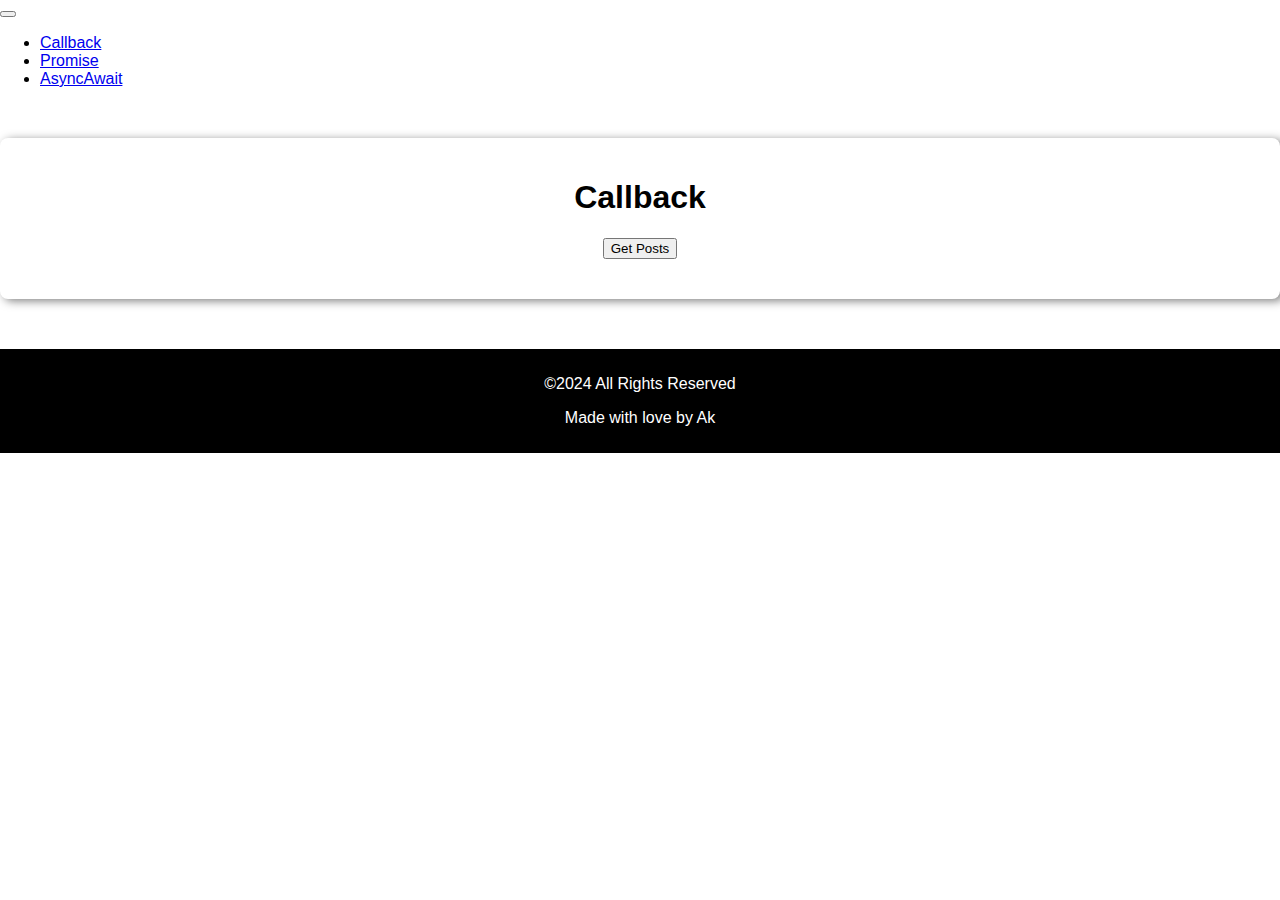
<file: index.html>
<!DOCTYPE html>
<html lang="en">
<head>
    <meta charset="UTF-8">
    <meta name="viewport" content="width=device-width, initial-scale=1.0">
    <title>Callback Example</title>
    <link rel="stylesheet" href="styles.css">
    <link rel="shortcut icon" href="ak.png" type="image/x-icon">
    <meta name="description" content="page that display the posts title from api">
    <script src="script.js" defer></script>
    <link href="https://cdn.jsdelivr.net/npm/bootstrap@5.0.2/dist/css/bootstrap.min.css" rel="stylesheet" integrity="sha384-EVSTQN3/azprG1Anm3QDgpJLIm9Nao0Yz1ztcQTwFspd3yD65VohhpuuCOmLASjC" crossorigin="anonymous">
    <script src="https://cdn.jsdelivr.net/npm/bootstrap@5.3.3/dist/js/bootstrap.bundle.min.js" integrity="sha384-YvpcrYf0tY3lHB60NNkmXc5s9fDVZLESaAA55NDzOxhy9GkcIdslK1eN7N6jIeHz" crossorigin="anonymous" defer></script>
</head>
<body class="bg-primary d-flex flex-column">

  <!-- Navbar  -->
  <nav class="navbar navbar-expand-lg navbar-light bg-light">
    <div class="container-fluid">
      <a class="navbar-brand" href="#"></a>
      <button class="navbar-toggler" type="button" data-bs-toggle="collapse" data-bs-target="#navbarSupportedContent" aria-controls="navbarSupportedContent" aria-expanded="false" aria-label="Toggle navigation">
        <span class="navbar-toggler-icon"></span>
      </button>
      <div class="collapse navbar-collapse" id="navbarSupportedContent">
        <ul class="navbar-nav mb-2 mb-lg-0 justify-content-around w-100">
          <li class="nav-item">
            <a class="nav-link active fs-5" aria-current="page" href="callbacks.html">Callback</a>
          </li>
          <li class="nav-item">
            <a class="nav-link fs-5" href="promise.html">Promise</a>
          </li> 
          <li class="nav-item">
            <a class="nav-link fs-5" href="AsyncAwait.html">AsyncAwait</a>
          </li> 
        </ul>
      </div>
    </div>
  </nav>
 
  <!-- Post section  -->
    <section class="container bg-warning">
        <h1> Callback </h1>
        <button class="btn btn-primary fs-5" id="callbackButton">Get Posts</button>
        <div class="content" id="callbackContent"></div>
    </section>

    <!-- Footer  -->
    <footer class="mt-auto">
      <p>&copy;2024 All Rights Reserved</p> 
      <p>Made with love by Ak</p>
     </footer>
</body>
</html>
</file>
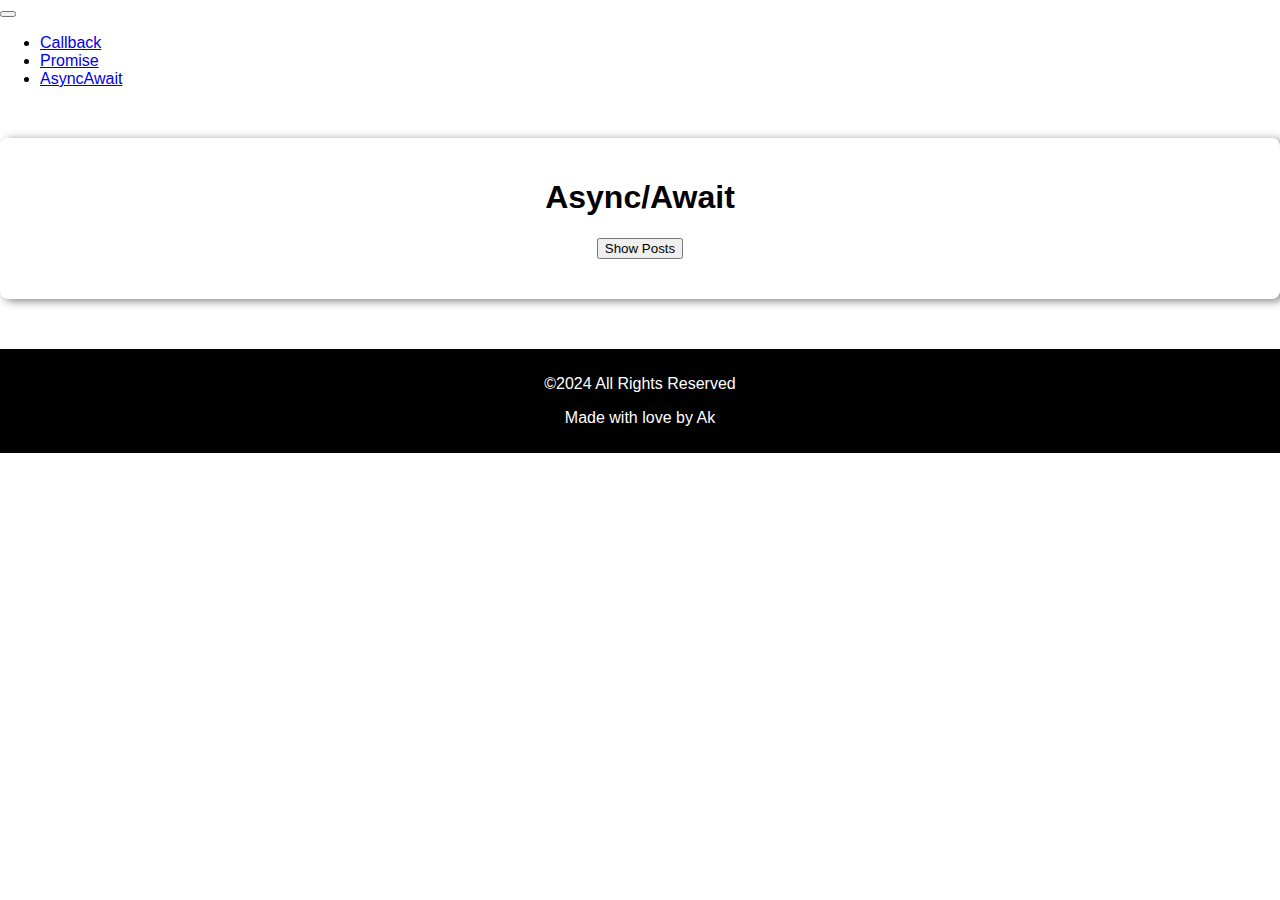
<file: AsyncAwait.html>
<!DOCTYPE html>
<html lang="en">
<head>
    <meta charset="UTF-8">
    <meta name="viewport" content="width=device-width, initial-scale=1.0">
    <title>Async/Await </title>
    <link rel="stylesheet" href="styles.css">
    <link rel="shortcut icon" href="ak.png" type="image/x-icon">
    <meta name="description" content="page that display the posts title from api">
    <script src="script.js" defer></script>
    <link href="https://cdn.jsdelivr.net/npm/bootstrap@5.0.2/dist/css/bootstrap.min.css" rel="stylesheet" integrity="sha384-EVSTQN3/azprG1Anm3QDgpJLIm9Nao0Yz1ztcQTwFspd3yD65VohhpuuCOmLASjC" crossorigin="anonymous">
    <script src="https://cdn.jsdelivr.net/npm/bootstrap@5.3.3/dist/js/bootstrap.bundle.min.js" integrity="sha384-YvpcrYf0tY3lHB60NNkmXc5s9fDVZLESaAA55NDzOxhy9GkcIdslK1eN7N6jIeHz" crossorigin="anonymous" defer></script>
</head>
<body class="bg-success d-flex flex-column">

  <!-- Navbar -->
  <nav class="navbar navbar-expand-lg navbar-light bg-light">
    <div class="container-fluid">
      <a class="navbar-brand" href="#"></a>
      <button class="navbar-toggler" type="button" data-bs-toggle="collapse" data-bs-target="#navbarSupportedContent" aria-controls="navbarSupportedContent" aria-expanded="false" aria-label="Toggle navigation">
        <span class="navbar-toggler-icon"></span>
      </button>
      <div class="collapse navbar-collapse" id="navbarSupportedContent">
        <ul class="navbar-nav mb-2 mb-lg-0 justify-content-around w-100">
          <li class="nav-item">
            <a class="nav-link fs-5"  href="index.html">Callback</a>
          </li>
          <li class="nav-item">
            <a class="nav-link fs-5" href="promise.html">Promise</a>
          </li> 
          <li class="nav-item">
            <a class="nav-link active fs-5" aria-current="page" href="AsyncAwait.html">AsyncAwait</a>
          </li> 
        </ul>
      </div>
    </div>
  </nav>

  <!-- Post Section  -->
    <section class="container bg-primary text-white">
        <h1> Async/Await </h1>
        <button class="btn btn-warning fs-5" id="asyncButton">Show Posts</button>
        <div class="content" id="asyncContent"></div>
    </section>

    <!-- Footer -->
    <footer class="mt-auto">
     <p>&copy;2024 All Rights Reserved</p> 
     <p>Made with love by Ak</p>
    </footer>
</body>
</html>
</file>
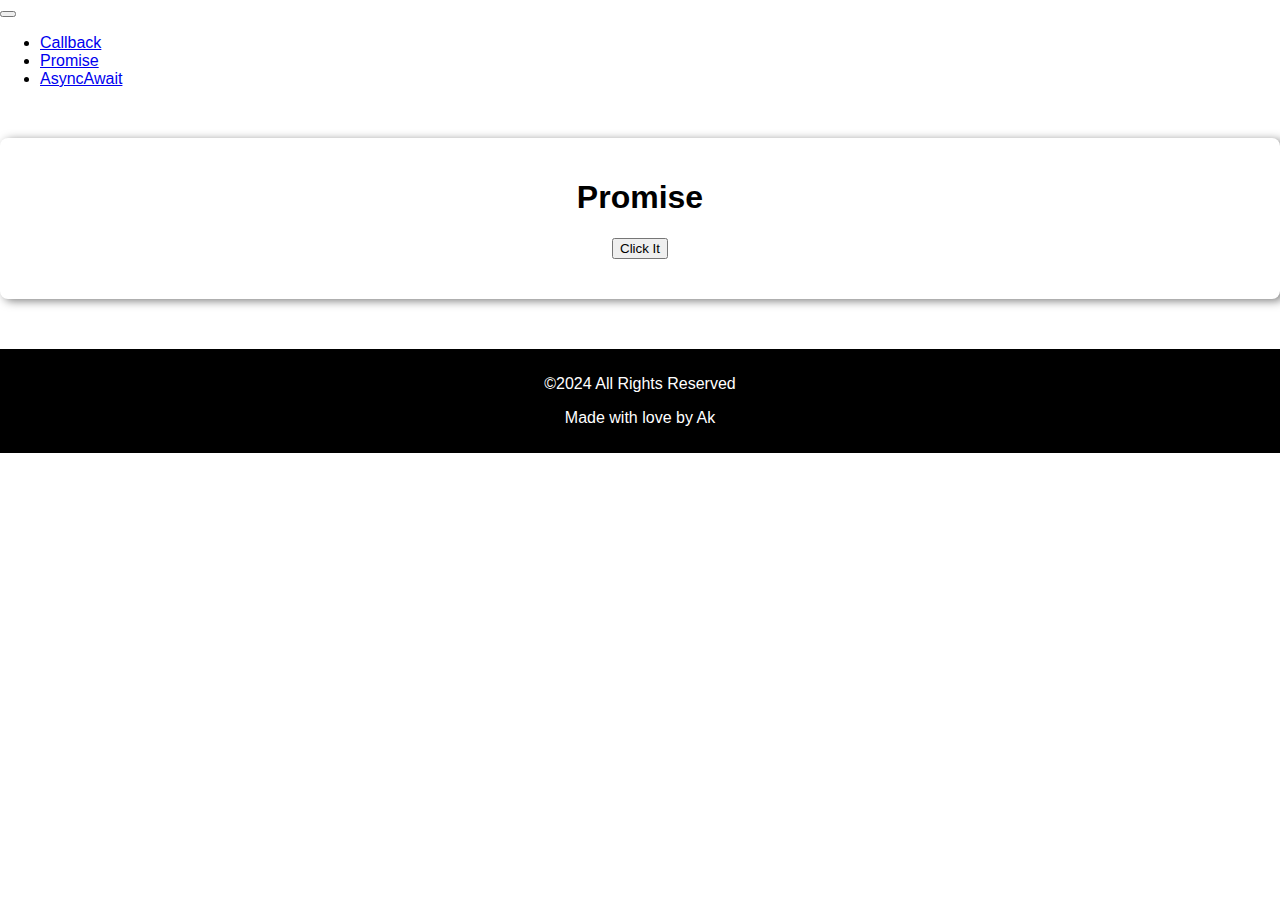
<file: promise.html>
<!DOCTYPE html>
<html lang="en">
<head>
    <meta charset="UTF-8">
    <meta name="viewport" content="width=device-width, initial-scale=1.0">
    <title>Promise Example</title>
    <link rel="stylesheet" href="styles.css">
    <link rel="shortcut icon" href="ak.png" type="image/x-icon">
    <meta name="description" content="page that display the posts title from api">
    <script src="script.js" defer></script>
    <link href="https://cdn.jsdelivr.net/npm/bootstrap@5.0.2/dist/css/bootstrap.min.css" rel="stylesheet" integrity="sha384-EVSTQN3/azprG1Anm3QDgpJLIm9Nao0Yz1ztcQTwFspd3yD65VohhpuuCOmLASjC" crossorigin="anonymous">
    <script src="https://cdn.jsdelivr.net/npm/bootstrap@5.3.3/dist/js/bootstrap.bundle.min.js" integrity="sha384-YvpcrYf0tY3lHB60NNkmXc5s9fDVZLESaAA55NDzOxhy9GkcIdslK1eN7N6jIeHz" crossorigin="anonymous" defer></script>
</head>
<body class="bg-danger d-flex flex-column">

  <!-- Navbar  -->
  <nav class="navbar navbar-expand-lg navbar-light bg-light">
    <div class="container-fluid">
      <a class="navbar-brand" href="#"></a>
      <button class="navbar-toggler" type="button" data-bs-toggle="collapse" data-bs-target="#navbarSupportedContent" aria-controls="navbarSupportedContent" aria-expanded="false" aria-label="Toggle navigation">
        <span class="navbar-toggler-icon"></span>
      </button>
      <div class="collapse navbar-collapse" id="navbarSupportedContent">
        <ul class="navbar-nav mb-2 mb-lg-0 justify-content-around w-100">
          <li class="nav-item">
            <a class="nav-link fs-5"  href="index.html">Callback</a>
          </li>
          <li class="nav-item">
            <a class="nav-link active fs-5" aria-current="page" href="promise.html">Promise</a>
          </li> 
          <li class="nav-item">
            <a class="nav-link fs-5" href="AsyncAwait.html">AsyncAwait</a>
          </li> 
        </ul>
      </div>
    </div>
  </nav>

  <!-- Post section  -->
    <section class="container bg-dark text-white">
        <h1> Promise </h1>
        <button class="btn btn-secondary fs-5" id="promiseButton"> Click It </button>
        <div class="content" id="promiseContent"></div>
    </section>

    <!-- Footer -->
    <footer class="mt-auto">
      <p>&copy;2024 All Rights Reserved</p> 
      <p>Made with love by Ak</p>
     </footer>

</body>
</html>
</file>
<file: styles.css>
body {
  font-family: Arial, Helvetica, sans-serif;
  margin: 0;
  padding: 0;
  height: 100vh;
}

/* container of post section */

.container {
  margin: 50px 0px;
  text-align: center;
  background: white;
  padding: 20px;
  border-radius: 8px;
  box-shadow: 4px 2px 10px rgba(0, 0, 0, 0.5);
}

/* display content  */
.content {
  margin-top: 20px;
  font-size: 18px;
  max-height: 50vh;
  overflow-y: auto;
}

/* footer  */
footer {
  text-align: center;
  width: 100%;
  background-color: #000;
  color: #fff;
  padding: 10px 0px;
}
</file>
